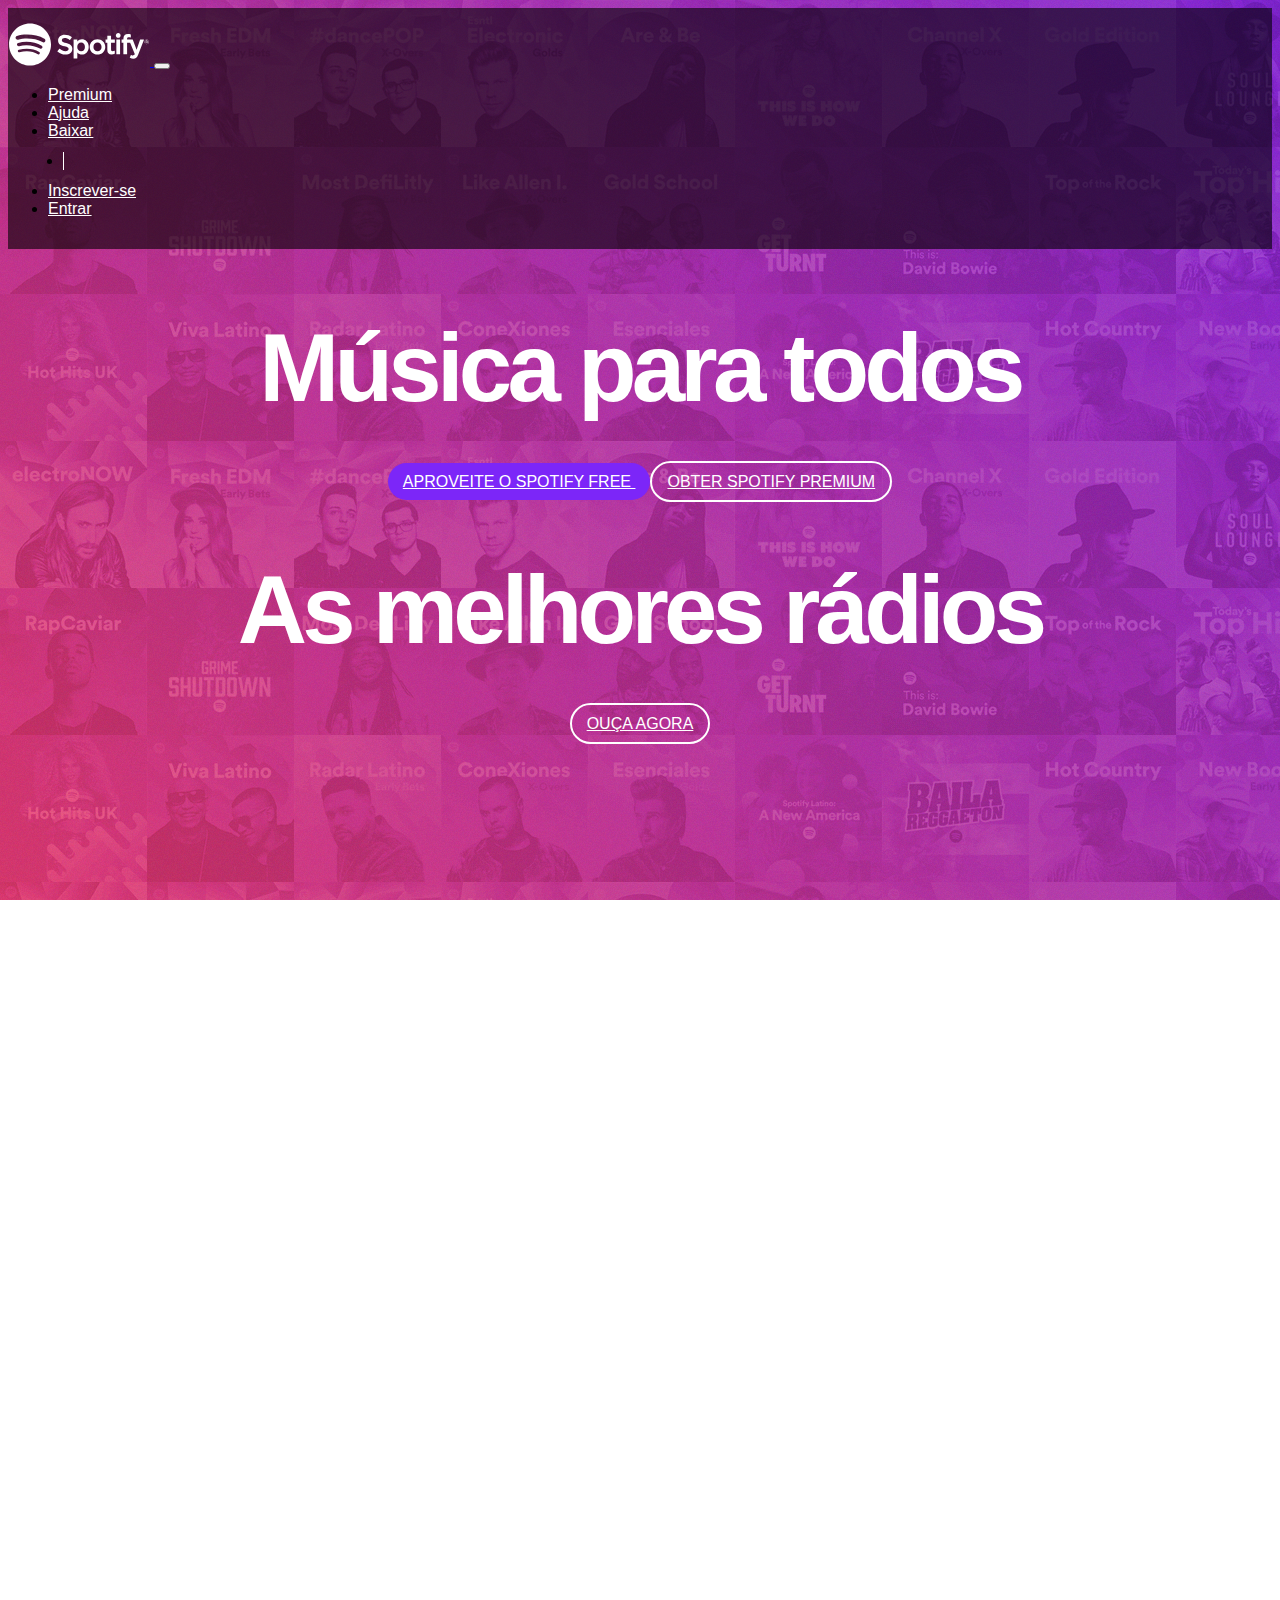
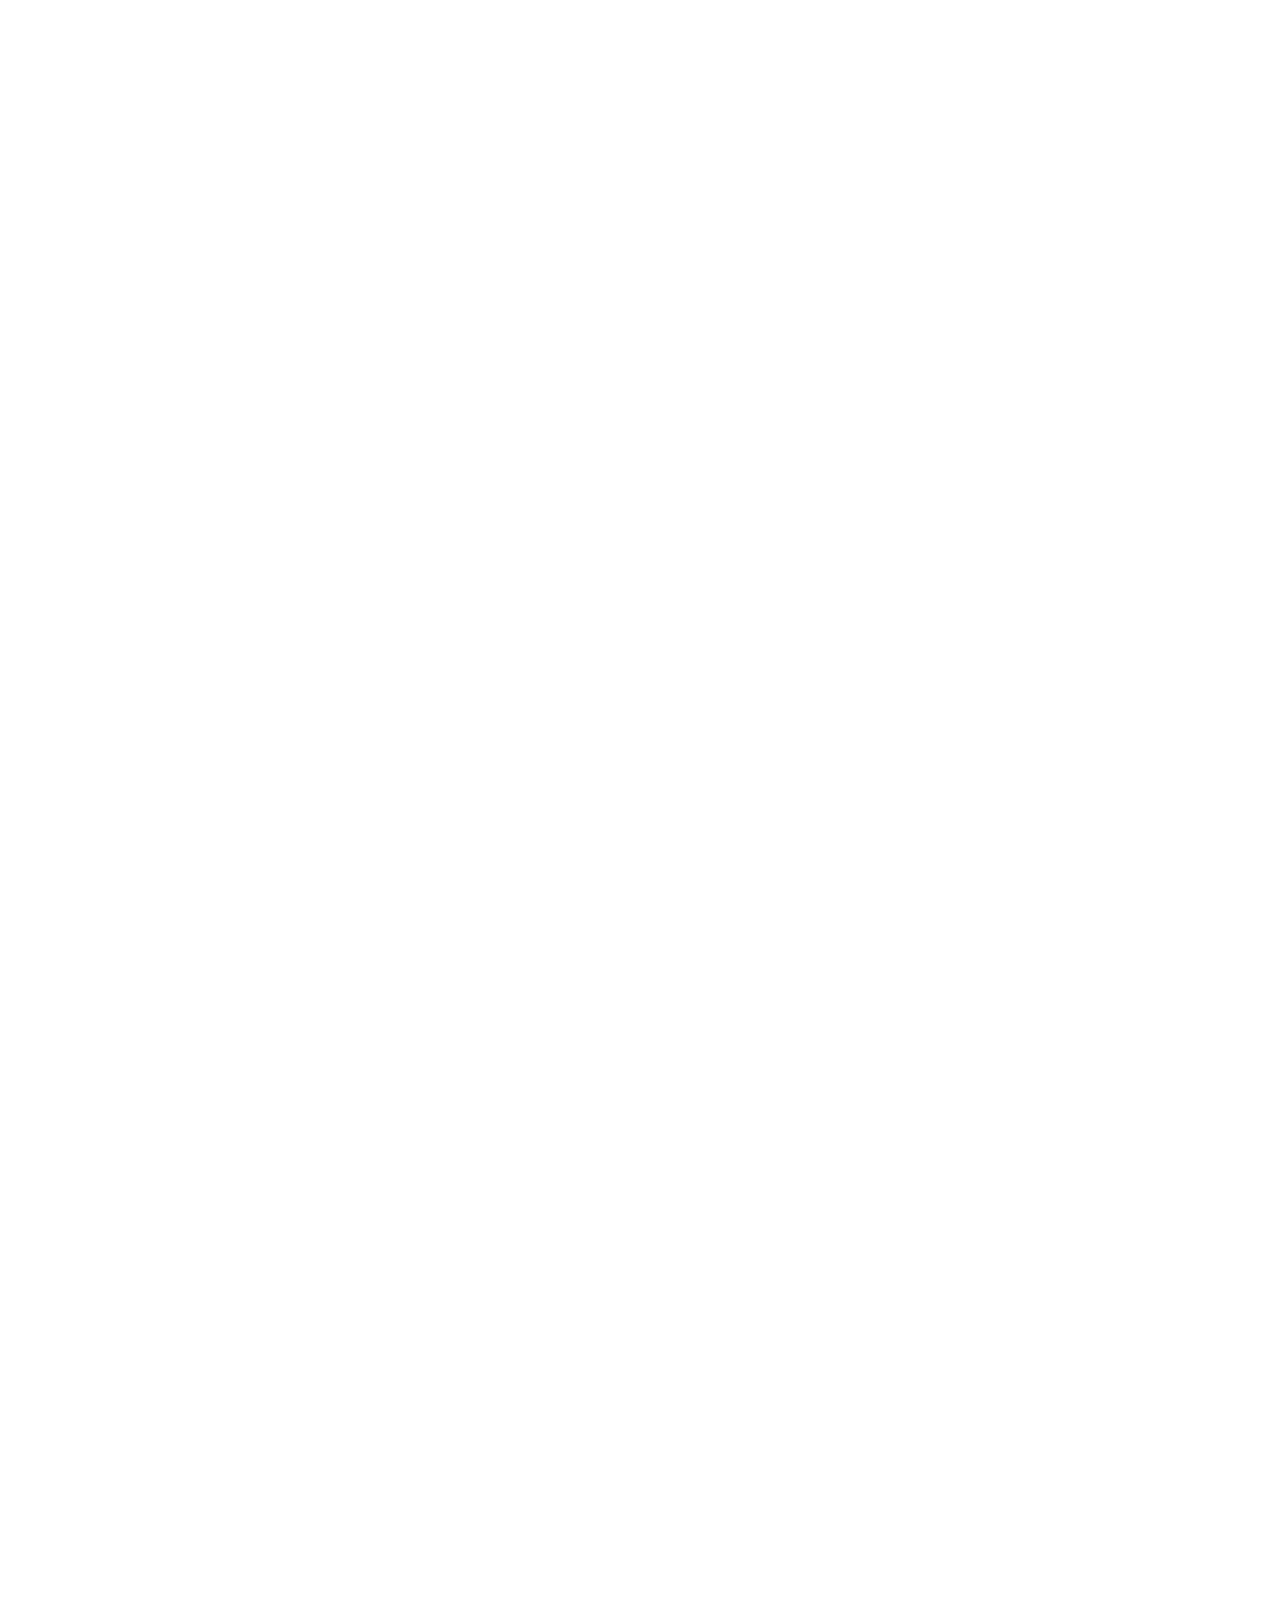
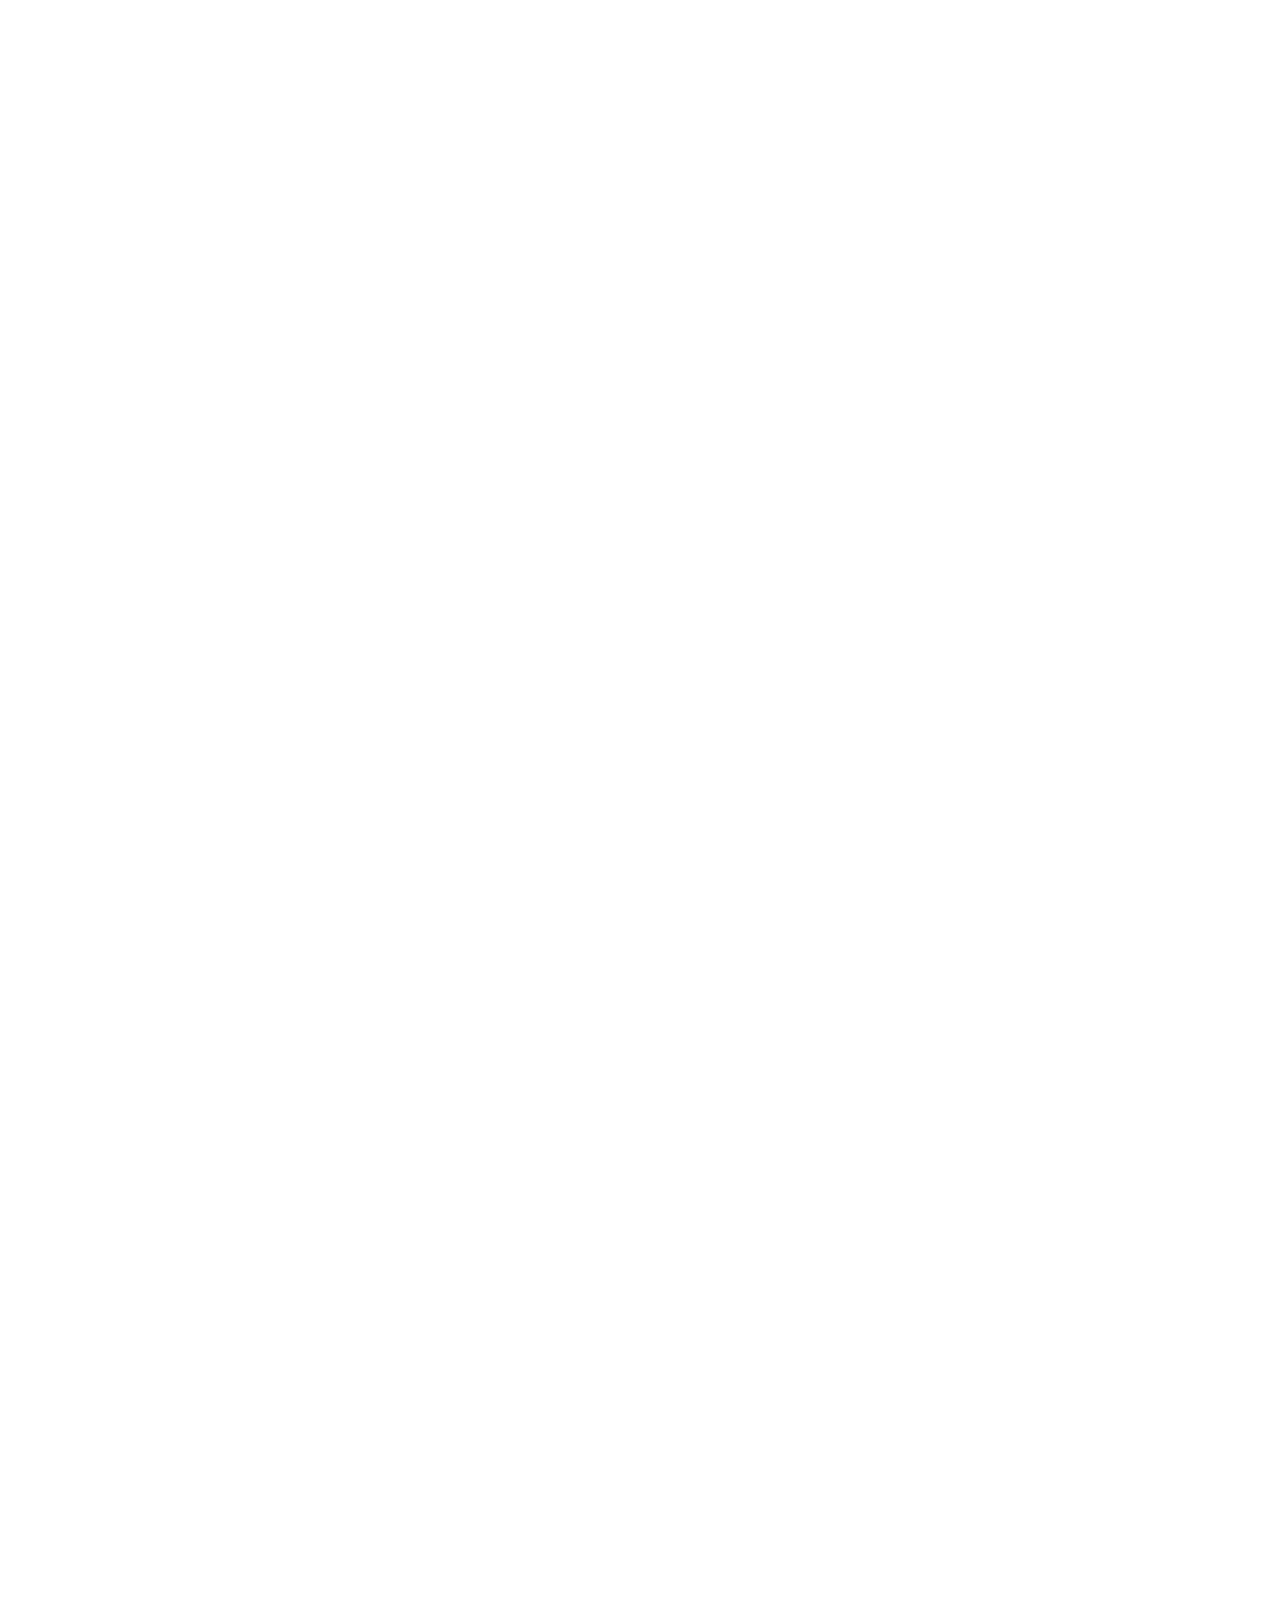
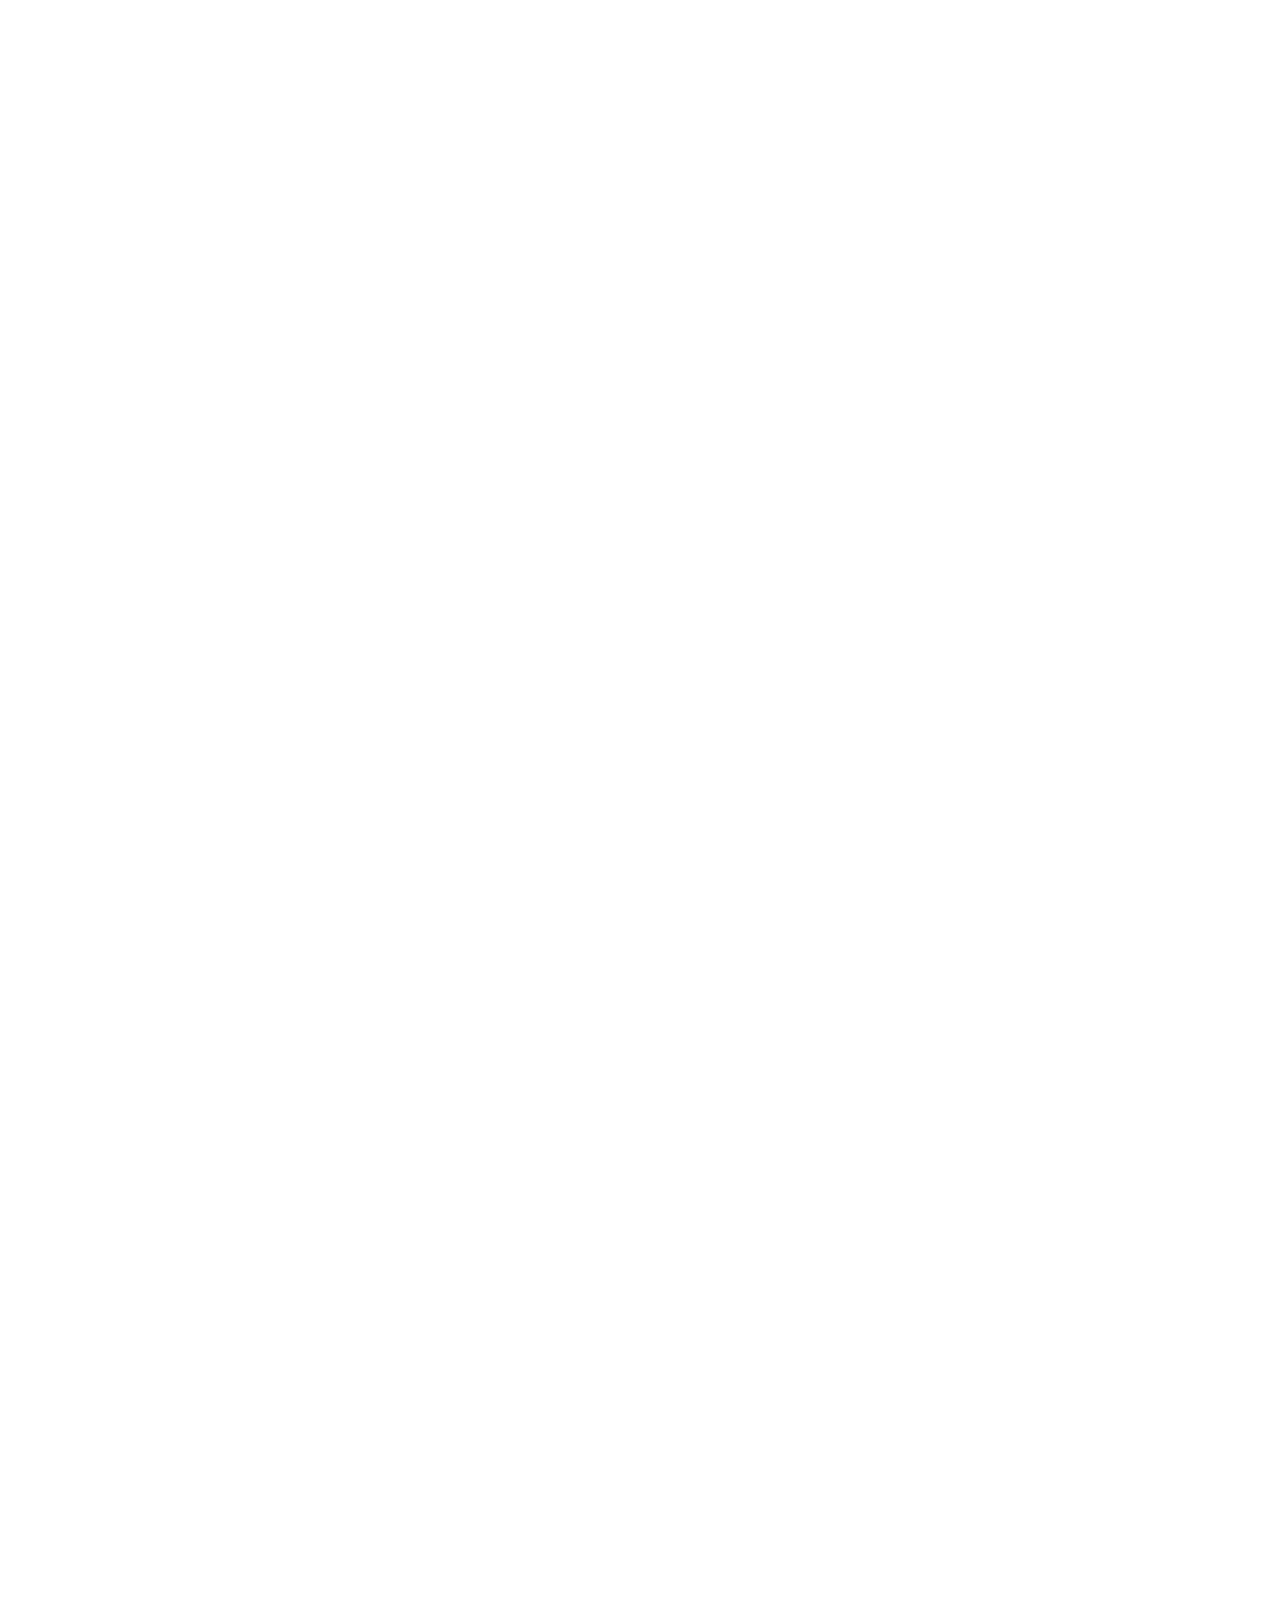
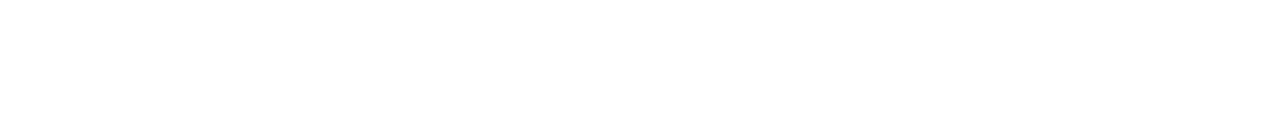
<file: index.html>
<!DOCTYPE html>
<html lang="pt-br">
<head>
    <meta charset="UTF-8">
    <meta name="viewport" content="width=device-width, initial-scale=1.0">
    <link rel="stylesheet" href="estilo/estilo.css">
    <!--Bootstrap 4 css-->
   <!-- Bootstrap CSS -->
   <link rel="stylesheet" href="https://stackpath.bootstrapcdn.com/bootstrap/4.1.3/css/bootstrap.min.css" integrity="sha384-MCw98/SFnGE8fJT3GXwEOngsV7Zt27NXFoaoApmYm81iuXoPkFOJwJ8ERdknLPMO" crossorigin="anonymous">

   <!-- Font Awesome -->
   <link rel="stylesheet" href="https://use.fontawesome.com/releases/v5.3.1/css/all.css" integrity="sha384-mzrmE5qonljUremFsqc01SB46JvROS7bZs3IO2EmfFsd15uHvIt+Y8vEf7N7fWAU" crossorigin="anonymous">

    <title>Musica para todo - Spotify</title>
    <link rel="shortcut icon" href="imagens/favicon.png" type="image/x-icon">
</head>
<body>
    <header>
        <nav class="navbar navbar-expand-md fixed-top navbar-transparente">
            <div class="container">
                <a href="index.html" class="navbar-brand">
                    <img src="imagens/spotify.svg" alt="logo" width="142">
                </a>

                <button class="navbar-toggler" data-toggle="collapse" data-target="#nav-principal">
                    <i class="fas fa-bars text-white"></i>
                </button>

                <div id="nav-principal" class="collapse navbar-collapse" >
                    <ul class="navbar-nav ml-auto">
                        <li class="nav-item">
                            <a href="#" class="nav-link">
                                Premium
                            </a>
                        </li>
                        <li class="nav-item">
                            <a href="#" class="nav-link">
                                Ajuda
                            </a>
                        </li>
                        <li class="nav-item">
                            <a href="#" class="nav-link">
                                Baixar
                            </a>
                        </li>
                        <li class="nav-item divisor">
                        </li>
                        <li class="nav-item">
                            <a href="#" class="nav-link">
                                Inscrever-se
                            </a>
                        </li>
                        <li class="nav-item">
                            <a href="#" class="nav-link">
                                Entrar
                            </a>
                        </li>
                    </ul>
                </div>
            </div>
        </nav>
    </header>

    <section id="home" class="d-flex">
        <div class="container align-self-center">
            <div class="row">
                <div class="col-md-12 capa">
                   <div id="carousel-spotify" class="carousel slide" data-ride="carousel">
                        <div class="carousel-inner">
                            <div class="carousel-item active">
                                <h1>Música para todos</h1>
                                    <a href="#" class="btn btn-custom btn-roxo">
                                        Aproveite o Spotify Free
                                    </a>
                                    <a href="#" class="btn btn-custom btn-branco">
                                        Obter Spotify Premium
                                    </a>
                            </div>
                            <div class="carousel-item">
                                <h1>As melhores rádios</h1>
                                    <a href="#" class="btn btn-custom btn-branco">
                                       <i class="fas fa-music"></i> Ouça agora
                                    </a>
                            </div>
                        </div><!--Inner-->
                        <!--Controles carousel-->
                        <a href="#carousel-spotify" class="carousel-control-prev" data-slide="prev">
                            <i class="fas fa-angle-left fa-3x"></i>
                        </a>
                        <a href="#carousel-spotify" class="carousel-control-next" data-slide="next">
                            <i class="fas fa-angle-right fa-3x"></i>
                        </a>

                   </div> 
                </div>
            </div>
        </div>
    </section>

    <section id="servicos">
        <div class="container">
            <div class="row">
                <div class="col-md-6">
                    <div class="row albuns">
                        <div class="col-md-6">
                            <img src="imagens/img1.jpg" alt="img1" class="img-fluid">
                        </div>
                        <div class="col-md-6">
                            <img src="imagens/img2.jpg" alt="img2" class="img-fluid">
                        </div>
                        </div>
                        <div class="row albuns">
                            <div class="col-md-6">
                                <img src="imagens/img3.jpg" alt="img3" class="img-fluid">
                            </div>
                            <div class="col-md-6">
                                <img src="imagens/img4.jpg" alt="img4" class="img-fluid">
                            </div>
                            </div>
                        </div>
                        <div class="col-md-6">
                            <h2>O que o Spotify tem?</h2>
    
                            <h3>Mísicas</h3>
                            <p>O Spotify tem milhões de músicas. Escute seus sons favoritos, descubra novas músicas e reúna seus favoritos em um só lugar.</p>
    
                            <h3>Playlist</h3>
                            <p>No Spotify você encontra uma playlist para cada momento. Todas feitas por fanáticos e especialistas de música.</p>
    
                            <h3>Novos lançamentos</h3>
                            <p>Escute os novos lançamentos de single e álbuns da semana e veja o que está bombando no Top 50.</p>
                            
                        </div> 
                    </div>           
            </div>
        </div>
    </section>

    <section id="recursos">
        <div class="container">
            <div class="row">
                <div class="col-md-4">
                    <h2>Fácil</h2>
                    <h3>Buscar</h3>
                    <p>Já sabe o que quer escutar? É só procurar e apertar o play.</p>

                    <h3>Navegar</h3>
                    <p>Veja os novos lançamentos, o que está bombando nas paradas e as melhores playlists para o seu momento.</p>

                    <h3>Descobrir</h3>
                    <p>Curta músicas novas toda segunda-feira com uma playlist persolanizada pra você. Ou relaxe e curta uma das rádios.</p>
                </div>
                <div class="col-md-8">
                    <div class="row rotacionar">
                        <div class="col-md-6">
                            <img src="imagens/iphone1.png" alt="iphone1" class="img-fluid">
                        </div>
                        <div class="col-md-6">
                            <img src="imagens/iphone2.png" alt="iphone2" class="img-fluid">
                        </div>
                    </div>
                </div>
            </div>
        </div>
    </section>

    <footer>
        <div class="container">
            <div class="row">
                <div class="col-md-2">
                    <img src="imagens/spotify.svg" alt="logo2" width="142">
                </div>
                <div class="col-md-2">
                    <h4>COMPANY</h4>
                    <ul class="navbar-nav">
                        <li><a href="#">Sobre</a></li>
                        <li><a href="#">Empregos</a></li>
                        <li><a href="#">Imprensa</a></li>
                        <li><a href="#">Novidades</a></li>
                    </ul>
                </div>
                <div class="col-md-2">
                    <h4>COMUNIDADE</h4>
                    <ul class="navbar-nav">
                        <li><a href="#">Artistas</a></li>
                        <li><a href="#">Desenvolvedores</a></li>
                        <li><a href="#">Marcas</a></li>
                    </ul>
                </div>
                <div class="col-md-2">
                    <h4>LINKS ULTEIS</h4>
                    <ul class="navbar-nav">
                        <li><a href="#">Ajuda</a></li>
                        <li><a href="#">Presentes</a></li>
                        <li><a href="#">Player da web</a></li>
                    </ul>
                </div>
                <div class="col-md-4">
                    <ul>
                        <li>
                            <a href="#">
                                <img src="imagens/facebook.png" alt="socialface"></a>
                        </li>
                        <li>
                            <a href="#">
                                <img src="imagens/twitter.png" alt="socialtwitter"></a>
                        </li>
                        <li>
                            <a href="#">
                                <img src="imagens/instagram.png" alt="socialinstagram"></a>
                        </li>
                    </ul>
                </div>
            </div>
        </div>
    </footer>

    <script src="https://code.jquery.com/jquery-3.3.1.slim.min.js" integrity="sha384-q8i/X+965DzO0rT7abK41JStQIAqVgRVzpbzo5smXKp4YfRvH+8abtTE1Pi6jizo" crossorigin="anonymous"></script>
    <script src="https://cdnjs.cloudflare.com/ajax/libs/popper.js/1.14.3/umd/popper.min.js" integrity="sha384-ZMP7rVo3mIykV+2+9J3UJ46jBk0WLaUAdn689aCwoqbBJiSnjAK/l8WvCWPIPm49" crossorigin="anonymous"></script>
    <script src="https://stackpath.bootstrapcdn.com/bootstrap/4.1.3/js/bootstrap.min.js" integrity="sha384-ChfqqxuZUCnJSK3+MXmPNIyE6ZbWh2IMqE241rYiqJxyMiZ6OW/JmZQ5stwEULTy" crossorigin="anonymous"></script>
</body>
</html>
</file>
<file: estilo/estilo.css>
html, body, #home {
    height: 100%;
    overflow-x: hidden;
}

body {
    background: url(../imagens/capa.png),
                url(../imagens/ruido.png),
                linear-gradient(50deg,#ff4169,#7c26f8);
    background-attachment: fixed;
    font-family:  Helvetica, Arial, sans-serif;
}

/* BARRA DE NAVEGAÇÃO */
nav.navbar-transparente {
    background: rgba(0, 0, 0, 0.6);
    padding: 15px 0;
}

.navbar-expand-md .navbar-nav .nav-link {
    color: white;
}

.navbar-expand-md .navbar-nav .nav-link:hover {
    color: #9bf0e1;
}

.navbar-toggler .navbar-collapse {
    color: rgba(255, 255, 255, 0.5);
    border-color: rgba(255, 255, 255, 0.1);
}

.divisor {
    width: 1px;
    background: white;
    margin: 12px 15px;
}

.capa {
    text-align: center;
}

.capa h1 {
    font-weight: 900;
    letter-spacing: -0.05em;
    margin-bottom: 50px;
    color: white;
}

.capa .btn-custom {
    color: white;
    border-radius: 500px;
    text-transform: uppercase;
    transition: 0.4s, color 0.4s;
    padding: 10px 15px;
}

.btn-roxo {
    background: #7c26f8;
}

.btn-roxo:hover {
    background: #6207e3;
    color: white;
}

.capa .btn-branco {
    border: 2px solid white;
}

.btn-branco:hover {
    background: white;
    color: black;
}

/* Estrutura conteúdos */
#servicos {
    background: white;
    padding-top: 20px;
    padding-bottom: 20px;
}

.albuns {
    padding: 10px 0;
}

#servicos h2 {
    font-size: 3em;
    font-weight: 700;
    letter-spacing: -0.04em;
    color: #7c26f8;
}

#servicos h3 {
    font-size: 2em;
    font-weight: 700;
    letter-spacing: -0.04em;
    color: #7c26f8;
}

#recursos {
    padding-top: 20px;
    padding-bottom: 20px;
    color: white;
}

#recursos h2 {
    font-size: 3em;
    font-weight: 700;
    letter-spacing: -0.04em;
    color: white;
}

#recursos h3 {
    font-size: 2em;
    font-weight: 700;
    letter-spacing: -0.04em;
    color: #9bf0e1;
}

.rotacionar {
    transform: rotate(30deg);
    padding-left: 80px;
}

.carousel-control-next, .carousel-control-prev {
    width: 5px;
}

/* Rodapé */
footer {
    position: relative;
    background: #000;
    padding: 50px 0 20px 0;
}

footer h4{
    color: #919496;
    font-size: 0.8em;
    text-transform: uppercase;
}

footer .navbar-nav a {
    color: white;
    font-size: 0.8em;
}

footer .navbar-nav a:hover {
    color: #9bf0e1;
    text-decoration: none;
}

footer ul{
    list-style: none;
}

footer ul li {
    float: right;
    margin: 0 5px;
}


@media (max-width: 575.98px){
    .btn-custom {
        margin: 10px 15px;
    }
}

@media (min-width: 576px) and (max-width: 767.98px){
    .capa h1 {
        font-size: 3em;
    }
    .btn-custom {
        margin: 10px 15px;
    }
}

@media (min-width: 768px) and (max-width: 991.98px){
    .capa h1 {
        font-size: 4em;
    }
}

@media (min-width: 992px) and (max-width: 1199.98px){
    .capa h1 {
        font-size: 5em;
    }
}

@media (min-width: 1200px) {
    .capa h1 {
        font-size: 6em;
    }
}
</file>
